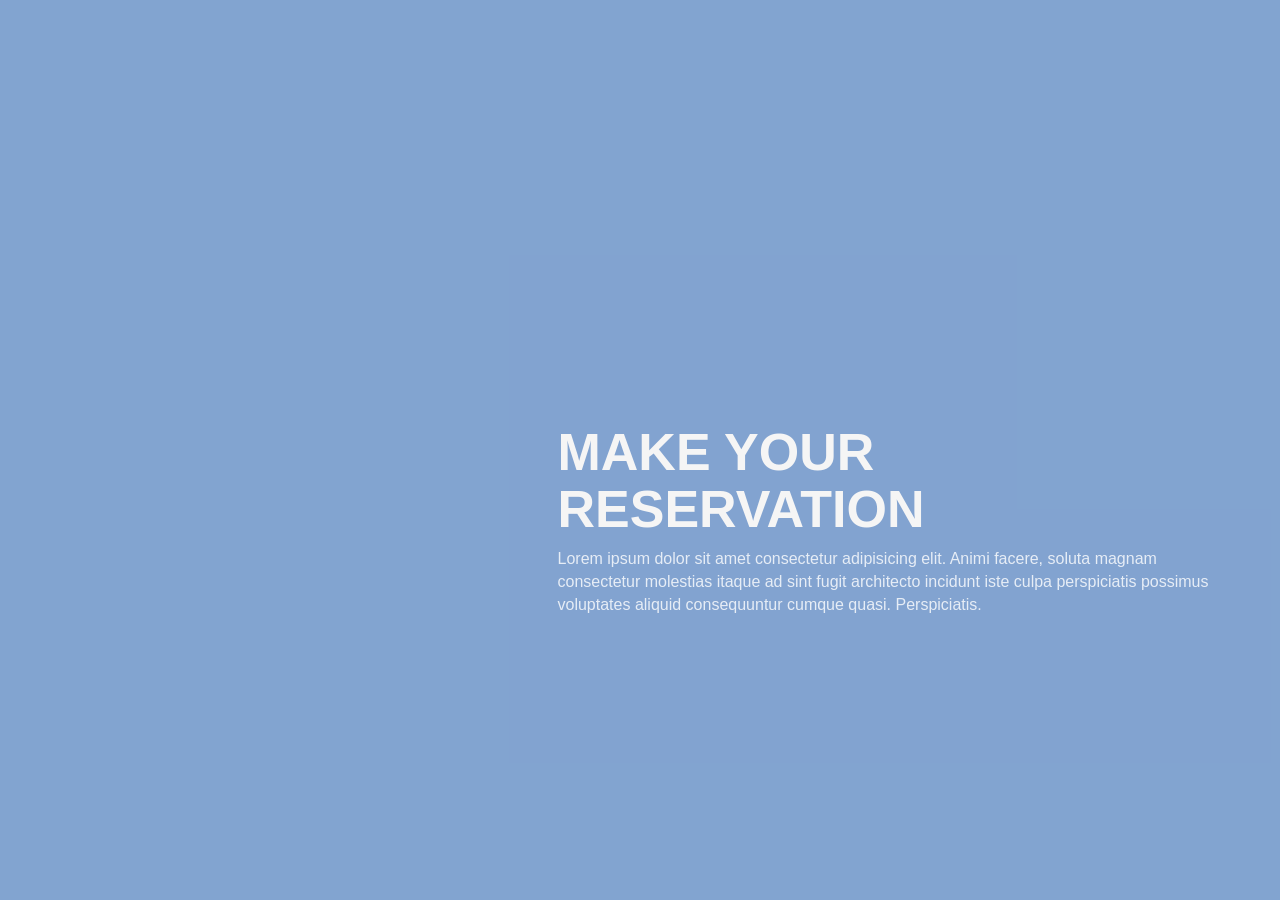
<file: src/main/resources/templates/index.html>
<!DOCTYPE html>
<html lang="en" xmlns:th="http://www.thymeleaf.org"
      xmlns:layout="http://www.ultraq.net.nz/thymeleaf/layout"
      layout:decorate="~{layout/master-page}">

        <link type="text/css" rel="stylesheet" href="css/bootstrap.min.css" />

        <!-- Custom stlylesheet -->
        <link type="text/css" rel="stylesheet" href="css/style.css" />

<body style="background-image: url('https://media.nomadicmatt.com/2021/flighthub3.jpg');">
<th:block layout:fragment="content">
    <div id="booking" class="section">
        <div class="section-center">
            <div class="container">
                <div class="row" style="margin-top: 10vh">
                    <div class="col-md-7 col-md-push-5">
                        <div class="booking-cta">
                            <h1 style="color:whitesmoke; font-weight: bold">Make your reservation</h1>
                            <p>Lorem ipsum dolor sit amet consectetur adipisicing elit. Animi facere, soluta magnam consectetur molestias itaque
                                ad sint fugit architecto incidunt iste culpa perspiciatis possimus voluptates aliquid consequuntur cumque quasi.
                                Perspiciatis.
                            </p>
                        </div>
                    </div>

                </div>
            </div>
        </div>
    </div>
</th:block>
</body>
</html>
</file>
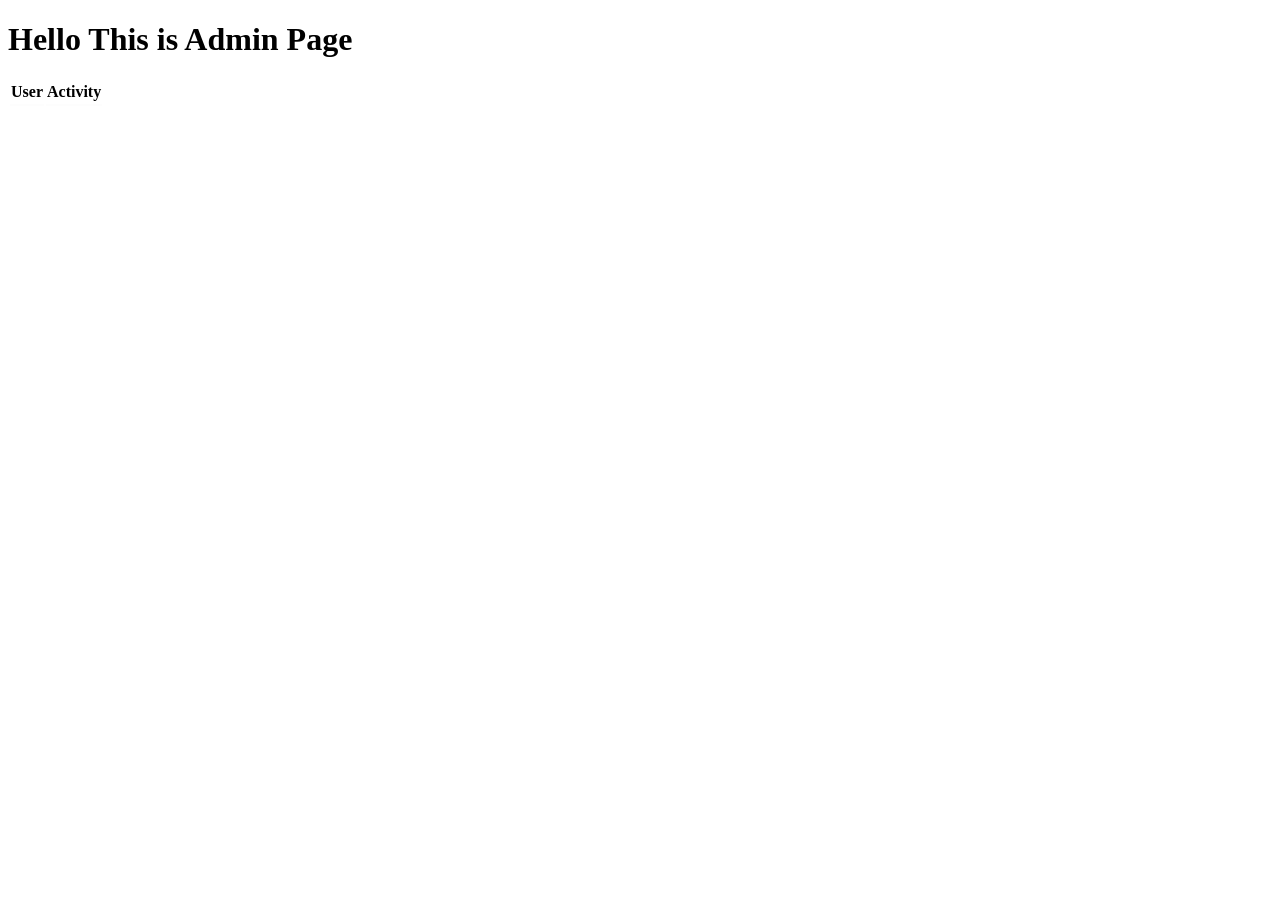
<file: src/main/resources/templates/admin.html>
<!DOCTYPE html>
<html lang="en">
<head>
    <meta charset="UTF-8">
    <title>Title</title>
</head>
<body>

</body>
</html>
<!DOCTYPE html>
<html lang="en">
<html lang="en" xmlns:th="http://www.thymeleaf.org"
      xmlns:layout="http://www.ultraq.net.nz/thymeleaf/layout"
      layout:decorate="~{layout/master-page}">
<meta charset="UTF-8">
<title>Customers</title>
</head>
<body>
<th:block layout:fragment="content">
    <h1>Hello This is Admin Page</h1>
    <table class="table table-hover">
        <thead>
        <tr class="table-active">
            <th scope="col">User</th>
            <th scope="col">Activity</th>


            <th scope="col"></th>
        </tr>
        </thead>
        <tbody>
        <div th:each="activity, iterStat:${activities}">
            <tr style="background-color: #fdfdfd">
<!--                <th scope="row" th:text="${activity.user.getEmail()}">Dark</th>-->
                <td th:text="${activity.activity}"></td>

                <td th:text="${activity.getUser().email}"></td>



            </tr>
        </div>
        </tbody>
    </table>
</th:block>
</body>
</html>
</file>
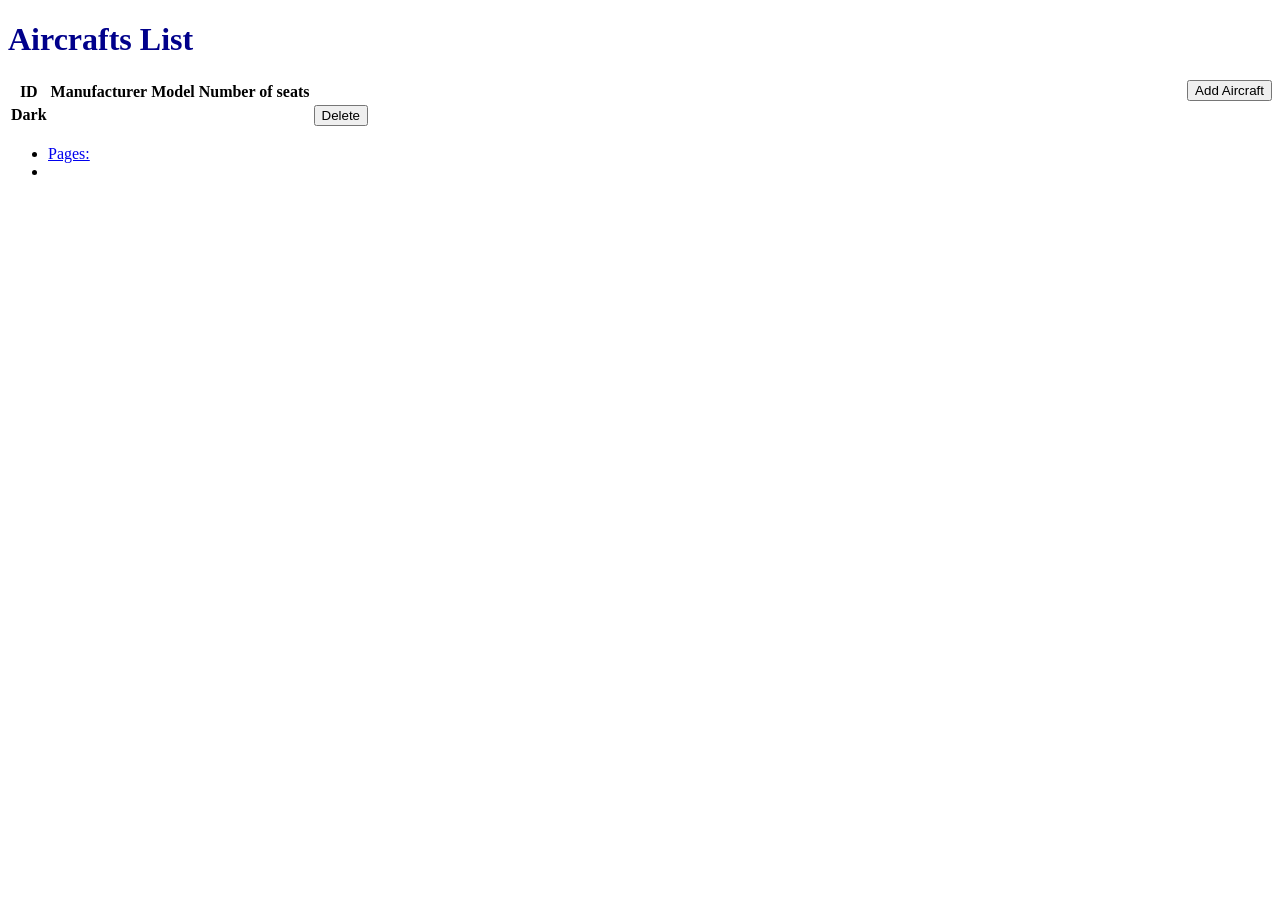
<file: src/main/resources/templates/aircrafts.html>
<!DOCTYPE html>
<html lang="en">
<html lang="en" xmlns:th="http://www.thymeleaf.org"
      xmlns:layout="http://www.ultraq.net.nz/thymeleaf/layout"
      layout:decorate="~{layout/master-page}">
<meta charset="UTF-8">
<title>Customers</title>
</head>
<body>
<th:block layout:fragment="content">
    <div class="row"  style="margin-bottom: 10px">
        <div class="col-md-6">
            <h1 style="color: darkblue">Aircrafts List </h1>
        </div>
        <div class="col-md-6">
            <a href="/aircraft/new"><button type="button" class="btn btn-outline-primary" style="float: right">Add Aircraft</button></a>
        </div>
    </div>
    <table class="table table-hover">
        <thead>
        <tr class="table-active">
            <th scope="col">ID</th>
            <th scope="col">Manufacturer</th>
            <th scope="col">Model</th>
            <th scope="col">Number of seats</th>
            <th scope="col"></th>
        </tr>
        </thead>
        <tbody>
        <div th:each="aircraft, iterStat:${aircrafts}">
            <tr cstyle="background-color: #fdfdfd">
                <th scope="row" th:text="${aircraft.aircraftId}">Dark</th>
                <td th:text="${aircraft.manufacturer}"></td>
                <td th:text="${aircraft.model}"></td>
                <td th:text="${aircraft.numberOfSeats}"></td>
                <td ><a th:href="@{/aircraft/delete(aircraftId=${aircraft.aircraftId})}" ><button type="button" class="btn btn-outline-danger btn-sm"  onclick="alert('Are you sure you want to delete?')">Delete</button></a></td>
            </tr>
        </div>
        </tbody>
    </table>
    <div>
        <ul class="pagination">
            <li class="page-item disabled">
                <a class="page-link" href="#">Pages:</a>
            </li>
            <th:block th:each="i:${#numbers.sequence(1,aircrafts.totalPages)}">
                <li th:class="${currentPage}==(${i-1}) ? 'page-item active' : 'page-item'">
                    <a class="page-link" th:href="@{/aircrafts(pageNo=(${i-1}))}" th:text="${i}"></a>
                </li>
            </th:block>
        </ul>


    </div>
</th:block>
</body>
</html>
</file>
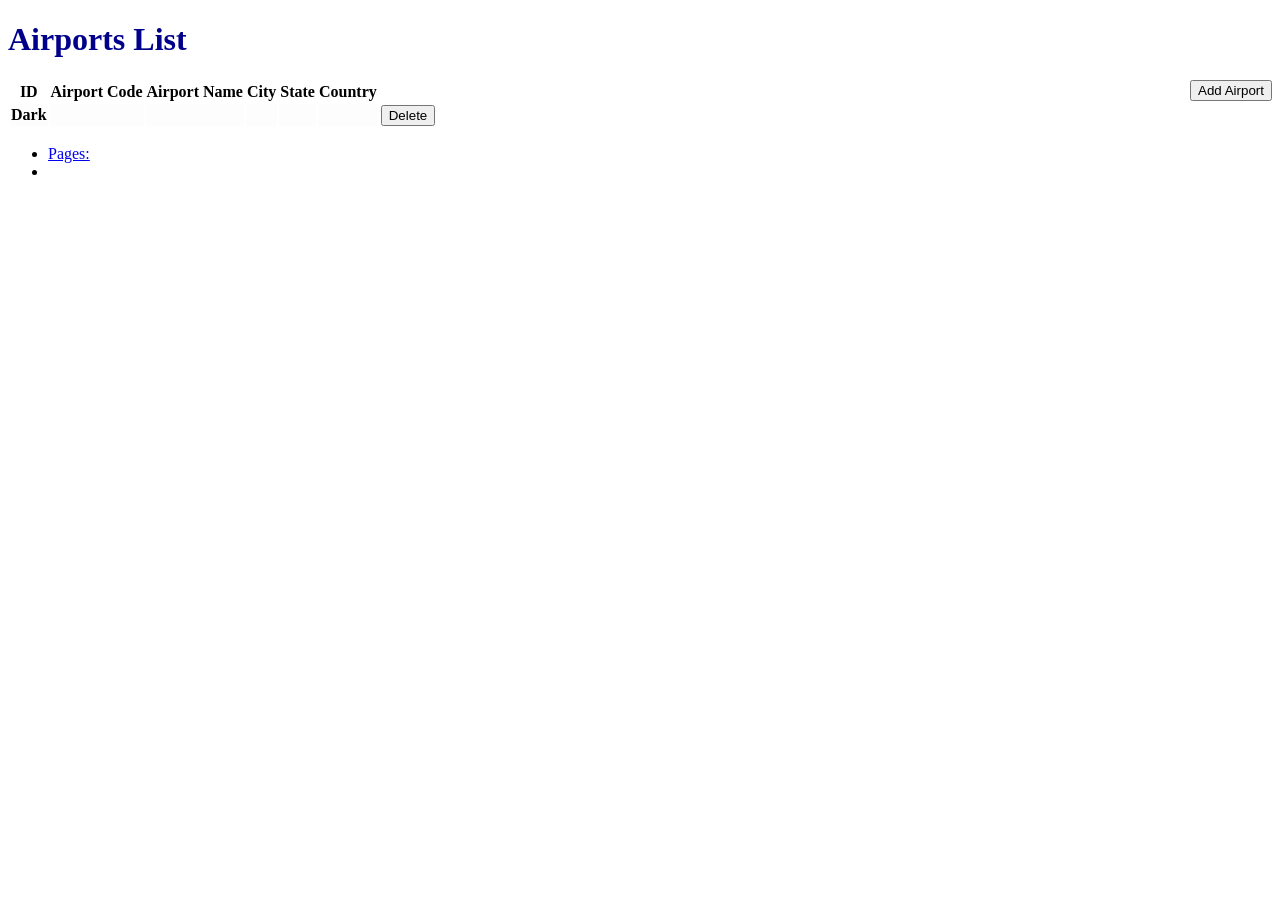
<file: src/main/resources/templates/airports.html>
<!DOCTYPE html>
<html lang="en">
<html lang="en" xmlns:th="http://www.thymeleaf.org"
      xmlns:layout="http://www.ultraq.net.nz/thymeleaf/layout"
      layout:decorate="~{layout/master-page}">
<meta charset="UTF-8">
<title>Customers</title>
</head>
<body>
<th:block layout:fragment="content">
    <div class="row"  style="margin-bottom: 10px">
        <div class="col-md-6">
            <h1 style="color: darkblue">Airports List </h1>
        </div>
        <div class="col-md-6">
            <a href="/airport/new"><button type="button" class="btn btn-outline-primary" style="float: right">Add Airport</button></a>
        </div>
    </div>
    <table class="table table-hover">
        <thead>
        <tr class="table-active">
            <th scope="col">ID</th>
            <th scope="col">Airport Code</th>
            <th scope="col">Airport Name</th>
            <th scope="col">City</th>
            <th scope="col">State</th>
            <th scope="col">Country</th>
            <th scope="col"></th>
        </tr>
        </thead>
        <tbody>
        <div th:each="airport, iterStat:${airports}">
            <tr style="background-color: #fdfdfd">
                <th scope="row" th:text="${airport.airportId}">Dark</th>
                <td th:text="${airport.airportCode}"></td>
                <td th:text="${airport.airportName}"></td>
                <td th:text="${airport.city}"></td>
                <td th:text="${airport.state}"></td>
                <td th:text="${airport.country}"></td>
                <td ><a th:href="@{/airport/delete(airportId=${airport.airportId})}"><button type="button" class="btn btn-outline-danger btn-sm" onclick="alert('are you sure you want to delete?')">Delete</button></a></td>
            </tr>
        </div>
        </tbody>
    </table>
    <div>
        <ul class="pagination">
            <li class="page-item disabled">
                <a class="page-link" href="#">Pages:</a>
            </li>
            <th:block th:each="i:${#numbers.sequence(1,airports.totalPages)}">
                <li th:class="${currentPage}==(${i-1}) ? 'page-item active' : 'page-item'">
                    <a class="page-link" th:href="@{/airports(pageNo=(${i-1}))}" th:text="${i}"></a>
                </li>
            </th:block>
        </ul>


    </div>
</th:block>
</body>
</html>
</file>
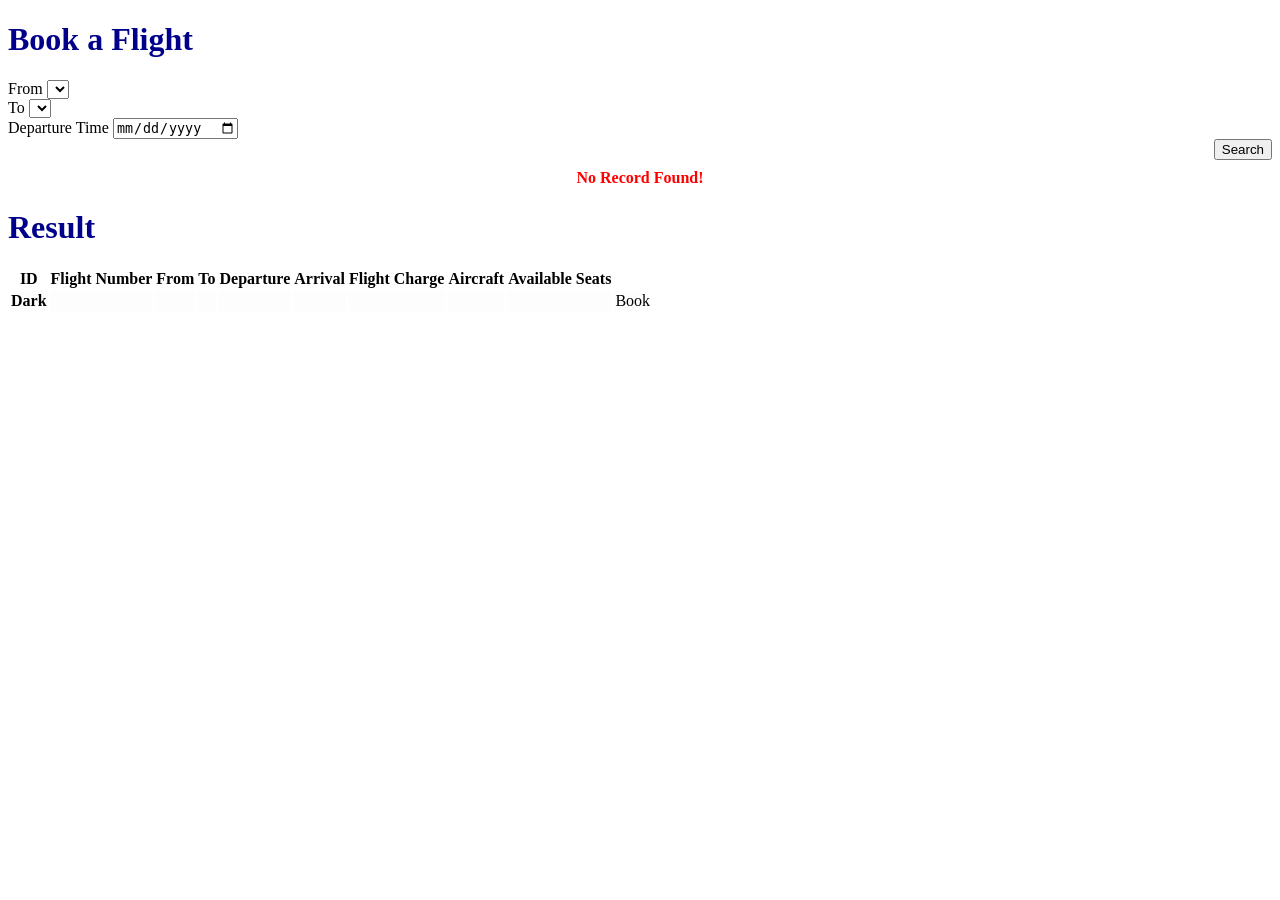
<file: src/main/resources/templates/bookFlight.html>
<!DOCTYPE html>
<html xmlns:th="http://www.thymeleaf.org"
      xmlns:layout="http://www.ultraq.net.nz/thymeleaf/layout"
      layout:decorate="~{layout/master-page}">

<body>
<th:block layout:fragment="content">
    <div class="row">
        <div class="row">
            <div class="col-md-12" style="margin-bottom: 10px">
                <h1 style="color: darkblue">Book a Flight</h1>
            </div>

        </div>
    </div>

    <form action="/flight/book" method="post">
        <div class="row">


            <div class="from-group col-md-4">
                <label class="col-form-label" for="departureAirport">From</label>
                <select class="form-control" id="departureAirport" name="departureAirport">
                    <option th:each="airport, i:${airports}" th:text="${airport.airportName}"
                            th:value="${airport.airportId}">
                    </option>
                </select>
            </div>

            <div class="from-group col-md-4">
                <label class="col-form-label" for="destinationAirport">To</label>
                <span th:if="${AirportError!=null}" th:text="${AirportError}"
                      class="badge badge-danger"></span>
                <select class="form-control" id="destinationAirport" name="destinationAirport">
                    <option th:each="airport, i:${airports}" th:text="${airport.airportName}"
                            th:value="${airport.airportId}">
                    </option>
                </select>
            </div>

            <div class="form-group col-md-4">
                <label class="col-form-label" for="departureTime">Departure Time</label>
                <input type="date" class="form-control" placeholder="" id="departureTime"
                       name="departureTime" required>
            </div>


            <div class="form-group col-12">
                <button type="submit" class="btn btn-success" style="float: right">Search</button>
            </div>

        </div>
    </form>
    <div class="row">
        <th:block th:if="${notFound !=null}">
            <div class="col-12">
                <p style="text-align: center; margin-top: 30px; color: red; font-weight: bold">No Record Found!</p>
            </div>
        </th:block>
        <th:block th:if="${flights}">
            <div class="row" style="margin-bottom: 10px">
                <div class="col-md-6">
                    <h1 style="color: darkblue">Result </h1>
                </div>

            </div>
            <table class="table table-sm">
                <thead>
                <tr class="table-active">
                    <th scope="col">ID</th>
                    <th scope="col">Flight Number</th>
                    <th scope="col">From</th>
                    <th scope="col">To</th>
                    <th scope="col">Departure</th>
                    <th scope="col">Arrival</th>
                    <th scope="col">Flight Charge</th>
                    <th scope="col">Aircraft</th>
                    <th scope="col">Available Seats</th>
                    <th scope="col"></th>
                </tr>
                </thead>
                <tbody>
                <div th:each="flight, iterStat:${flights}">
                    <tr style="background-color: #fdfdfd">
                        <th scope="row" th:text="${flight.flightId}">Dark</th>
                        <td th:text="${flight.flightNumber}"></td>
                        <td th:text="${flight.departureAirport.airportName}"></td>
                        <td th:text="${flight.destinationAirport.airportName}"></td>
                        <td th:text="${flight.departureDate+' '+flight.departureTime}"></td>
                        <td th:text="${flight.arrivalDate+' '+flight.arrivalTime}"></td>
                        <td th:text="${flight.flightCharge}"></td>
                        <td th:text="${flight.aircraft.model}"></td>
                        <td th:text="${flight.aircraft.numberOfSeats - flight.passengers.size() +'/'+ flight.aircraft.numberOfSeats}"></td>
                        <td><a type="button" class="btn btn-primary btn-sm"
                               th:if="${flight.passengers.size()<flight.aircraft.numberOfSeats}"
                               th:href="@{/flight/book/new(flightId=${flight.flightId})}">Book</a></td>
                    </tr>
                </div>
                </tbody>
            </table>

        </th:block>

    </div>


</th:block>
</body>
</html>
</file>
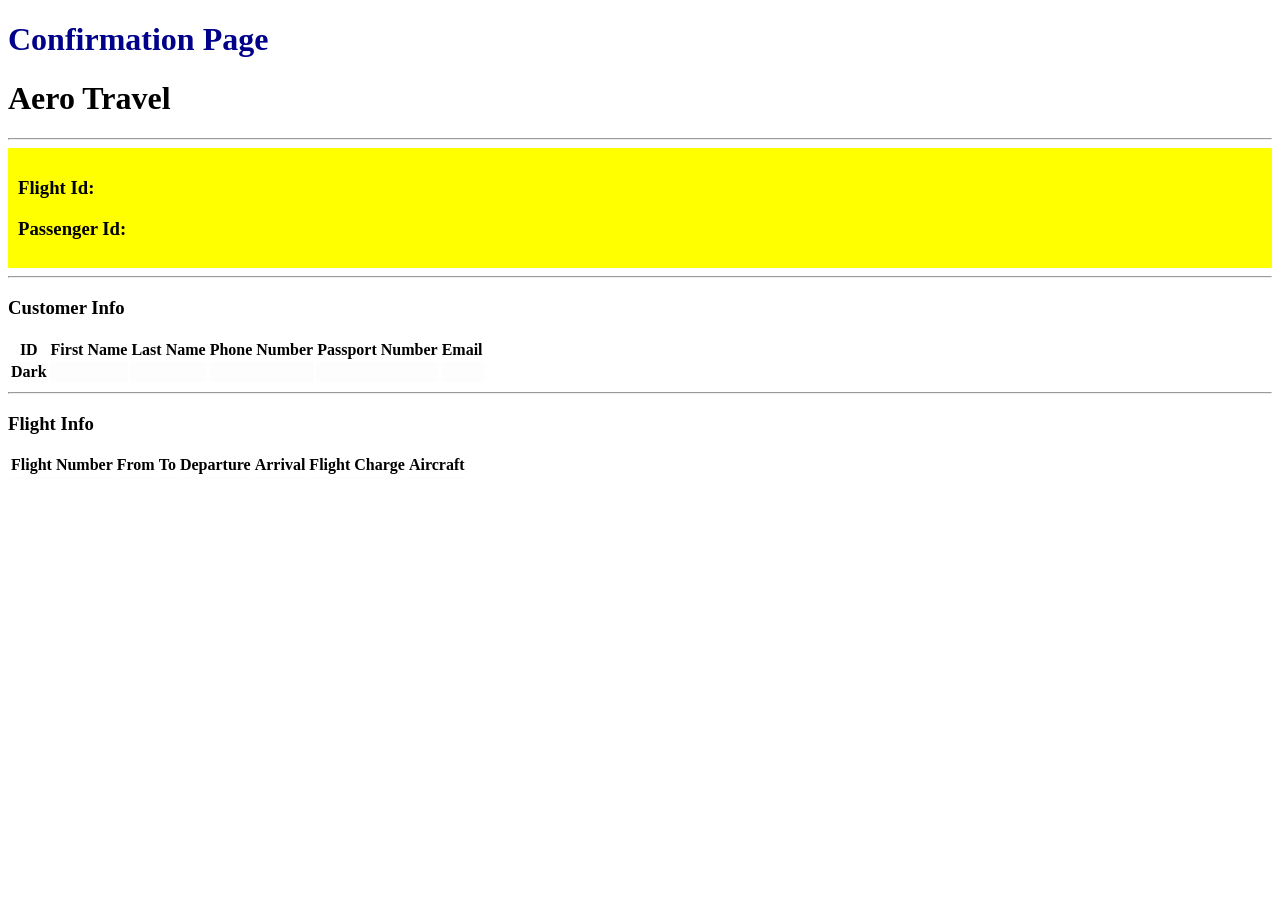
<file: src/main/resources/templates/confirmationPage.html>
<!DOCTYPE html>
<html lang="en">
<html lang="en" xmlns:th="http://www.thymeleaf.org"
      xmlns:layout="http://www.ultraq.net.nz/thymeleaf/layout"
      layout:decorate="~{layout/master-page}">
<meta charset="UTF-8">
<title>Customers</title>
</head>
<body>
<th:block layout:fragment="content">
    <div class="row" style="margin-bottom: 10px">
        <div class="col-md-6">
            <h1 style="color: darkblue">Confirmation Page</h1>
        </div>
    </div>
    <h1>Aero Travel</h1>
    <hr>
    <div style="background-color: yellow; padding: 10px">
        <h3>Flight Id: <span th:text="${passenger.flight.flightId}"></span></h3>
        <h3>Passenger Id: <span th:text="${passenger.passengerId}"></span></h3>
    </div>
    <hr>
    <h3>Customer Info</h3>
    <table class="table table-hover">
        <thead>
        <tr class="table-active">
            <th scope="col">ID</th>
            <th scope="col">First Name</th>
            <th scope="col">Last Name</th>
            <th scope="col">Phone Number</th>
            <th scope="col">Passport Number</th>
            <th scope="col">Email</th>
        </tr>
        </thead>
        <tbody>
        <div th:each="airport, iterStat:${passenger}">
            <tr style="background-color: #fdfdfd">
                <th scope="row" th:text="${passenger.passengerId}">Dark</th>
                <td th:text="${passenger.firstName}"></td>
                <td th:text="${passenger.lastName}"></td>
                <td th:text="${passenger.phoneNumber}"></td>
                <td th:text="${passenger.passportNumber}"></td>
                <td th:text="${passenger.email}"></td>
        </div>
        </tbody>
    </table>
    <hr>
    <h3>Flight Info</h3>
    <table class="table table-sm">
        <thead>
        <tr class="table-active">
            <th scope="col">Flight Number</th>
            <th scope="col">From</th>
            <th scope="col">To</th>
            <th scope="col">Departure</th>
            <th scope="col">Arrival</th>
            <th scope="col">Flight Charge</th>
            <th scope="col">Aircraft</th>
        </tr>
        </thead>
        <tbody>

        <tr style="background-color: #fdfdfd">

            <td th:text="${passenger.flight.flightNumber}"></td>
            <td th:text="${passenger.flight.departureAirport.airportName}"></td>
            <td th:text="${passenger.flight.destinationAirport.airportName}"></td>
            <td th:text="${passenger.flight.departureDate+' '+passenger.flight.departureTime}"></td>
            <td th:text="${passenger.flight.arrivalDate+' '+passenger.flight.arrivalTime}"></td>
            <td th:text="${passenger.flight.flightCharge}"></td>
            <td th:text="${passenger.flight.aircraft.model}"></td>
        </tr>

        </tbody>
    </table>

</th:block>
</body>
</html>
</file>
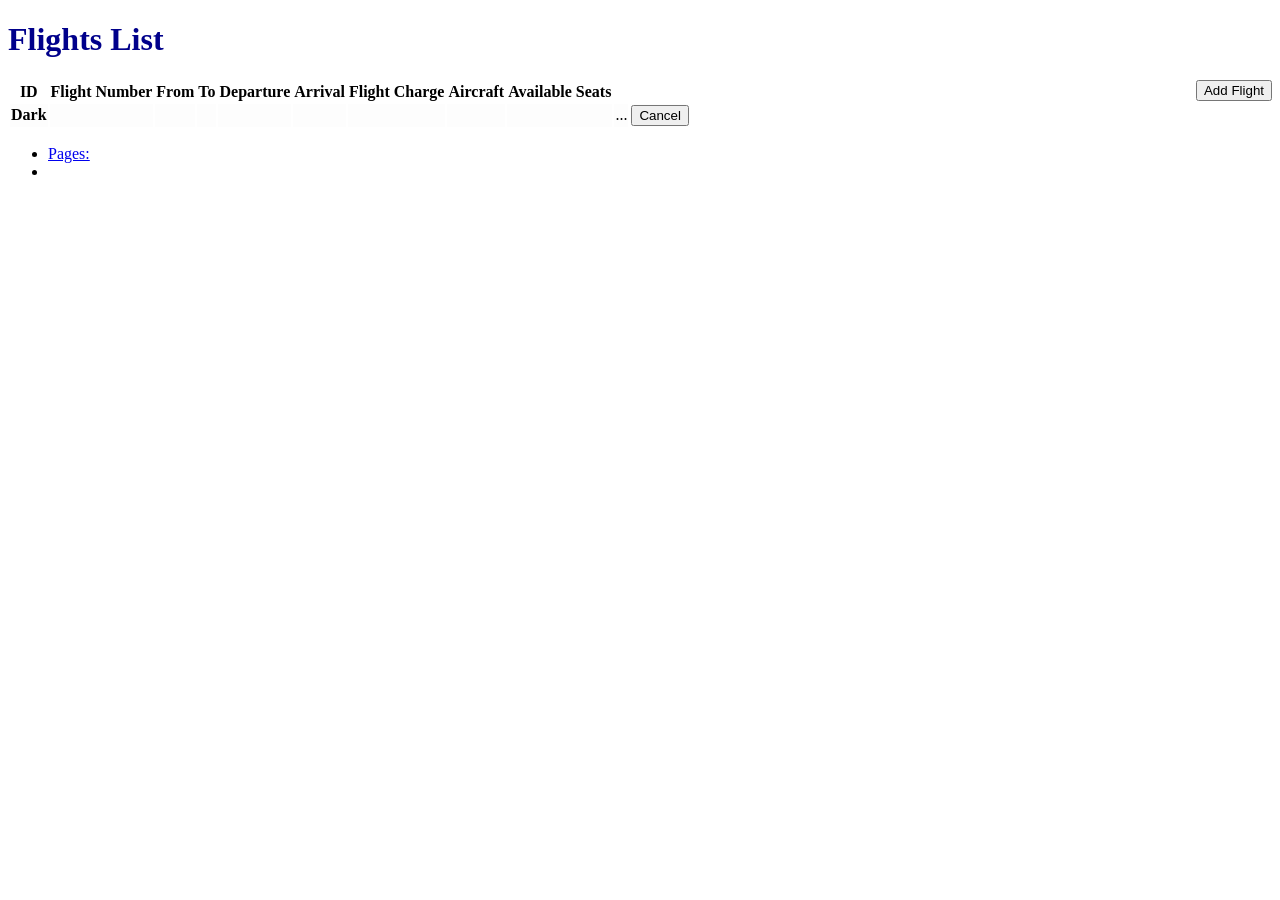
<file: src/main/resources/templates/flights.html>
<!DOCTYPE html>
<html lang="en">
<html lang="en" xmlns:th="http://www.thymeleaf.org"
      xmlns:layout="http://www.ultraq.net.nz/thymeleaf/layout"
      layout:decorate="~{layout/master-page}">
<meta charset="UTF-8">
<title>Customers</title>
</head>
<body>
<th:block layout:fragment="content">
    <div class="row"  style="margin-bottom: 10px">
        <div class="col-md-6">
            <h1 style="color: darkblue">Flights List </h1>
        </div>
        <div class="col-md-6">
            <a href="/flight/new"><button type="button" class="btn btn-outline-primary" style="float: right">Add Flight</button></a>
        </div>
    </div>
    <table class="table table-sm">
        <thead>
        <tr class="table-active">
            <th scope="col">ID</th>
            <th scope="col">Flight Number</th>
            <th scope="col">From</th>
            <th scope="col">To</th>
            <th scope="col">Departure</th>
            <th scope="col">Arrival</th>
            <th scope="col">Flight Charge</th>
            <th scope="col">Aircraft</th>
            <th scope="col">Available Seats</th>
            <th scope="col"></th>
            <th scope="col"></th>
        </tr>
        </thead>
        <tbody>
        <div th:each="flight, iterStat:${flights}">
            <tr style="background-color: #fdfdfd">
                <th scope="row" th:text="${flight.flightId}">Dark</th>
                <td th:text="${flight.flightNumber}"></td>
                <td th:text="${flight.departureAirport.airportName}"></td>
                <td th:text="${flight.destinationAirport.airportName}"></td>
                <td th:text="${flight.departureDate+' '+flight.departureTime}"></td>
                <td th:text="${flight.arrivalDate+' '+flight.arrivalTime}"></td>
                <td th:text="${flight.flightCharge}"></td>
                <td th:text="${flight.aircraft.model}"></td>
                <td th:text="${flight.aircraft.numberOfSeats - flight.passengers.size() +'/'+ flight.aircraft.numberOfSeats}"></td>
                <td ><a th:href="@{/passengers(flightId=${flight.flightId})}">...</a></td>
                <td ><a th:href="@{/flight/delete(flightId=${flight.flightId})}"><button type="button" class="btn btn-outline-danger btn-sm"  onclick="alert('Are you sure to cancel this flight?')">Cancel</button></a></td>
            </tr>
        </div>
        </tbody>
    </table>
    <div>
        <ul class="pagination">
            <li class="page-item disabled">
                <a class="page-link" href="#">Pages:</a>
            </li>
            <th:block th:each="i:${#numbers.sequence(1,flights.totalPages)}">
                <li th:class="${currentPage}==(${i-1}) ? 'page-item active' : 'page-item'">
                    <a class="page-link" th:href="@{/flights(pageNo=(${i-1}))}" th:text="${i}"></a>
                </li>
            </th:block>
        </ul>


    </div>
</th:block>
</body>
</html>
</file>
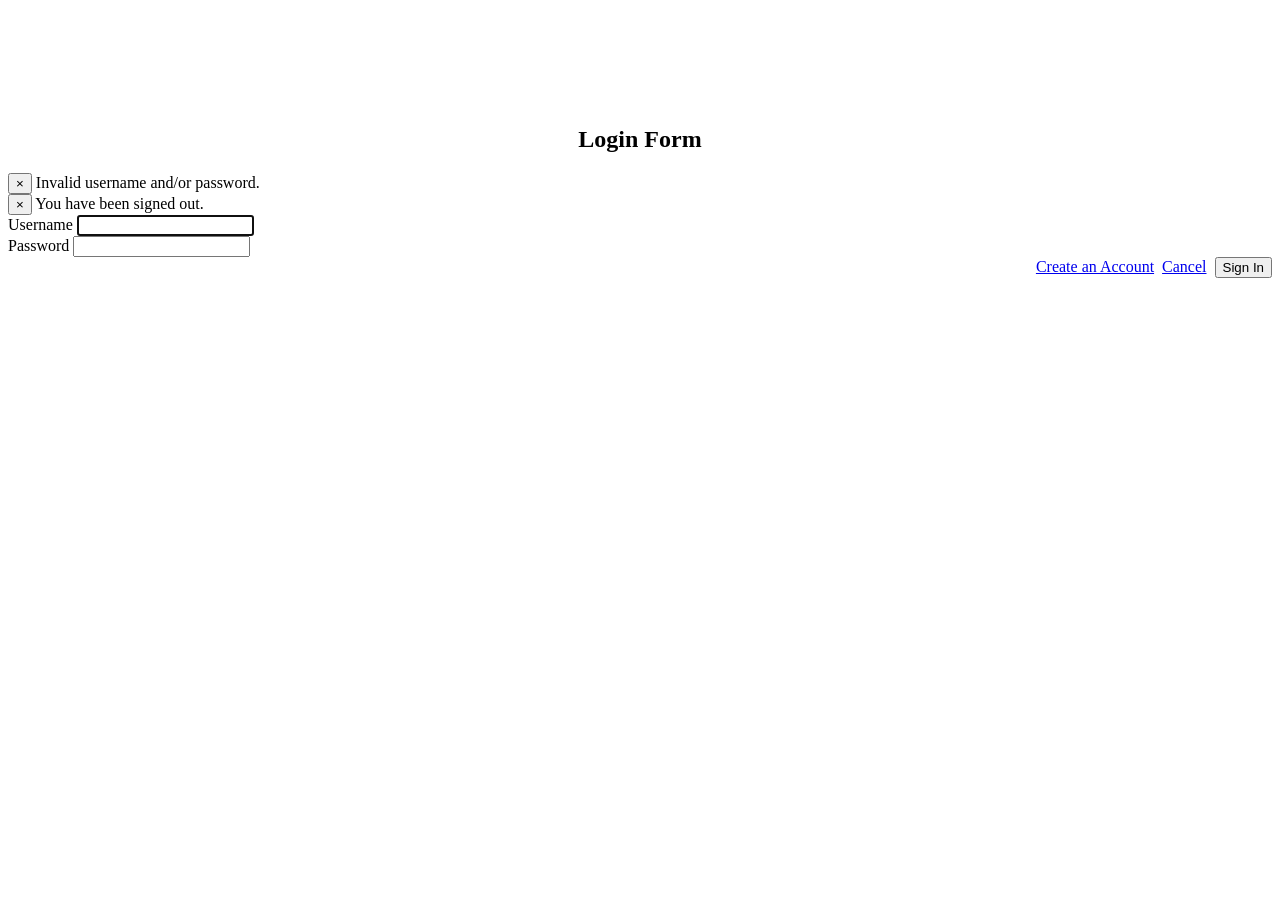
<file: src/main/resources/templates/login.html>
<!DOCTYPE html>
<html lang="en" xmlns:th="http://www.thymeleaf.org"
      xmlns:layout="http://www.ultraq.net.nz/thymeleaf/layout"
      layout:decorate="~{layout/master-page}">

<body>
<th:block layout:fragment="content">
    <div class="row justify-content-md-center">
        <div class="col-md-4 jumbotron" style="margin-top: 10%;">
            <h2 style="text-align: center">Login Form</h2>

            <form name="formLogin" th:action="@{/login}" method="post">
                <div th:if="${param.error}" class="alert alert-dismissible alert-danger">
                    <button type="button" class="close" data-dismiss="alert">&times;</button>
                    Invalid username and/or password.
                </div>
                <div th:if="${param.logout}" class="alert alert-dismissible alert-primary">
                    <button type="button" class="close" data-dismiss="alert">&times;</button>
                    You have been signed out.
                </div>
                <div class="form-group">
                    <label for="txtUsername">Username</label>
                    <!-- <span th:if="${#fields.hasErrors('username')}" th:errors="*{username}"
                          class="alert alert-danger"></span> -->
                    <input id="txtUsername" name="username" type="text" class="form-control" autofocus="autofocus"/>
                </div>
                <div class="form-group">
                    <label for="txtPassword">Password</label>
                    <!-- <span th:if="${#fields.hasErrors('password')}" th:errors="*{password}"
                          class="alert alert-danger"></span> -->
                    <input id="txtPassword" name="password" type="password" class="form-control"/>
                </div>
                <div style="float:right;">
                    <a href="/signup" class="btn btn-outline-warning">Create an Account</a>&nbsp;
                    <a href="/" class="btn btn-outline-warning">Cancel</a>&nbsp;
                    <button id="btnSubmit" type="submit" class="btn btn-outline-success">Sign In</button>
                </div>
            </form>
        </div>
    </div>
</th:block>
</body>
</html>
</file>
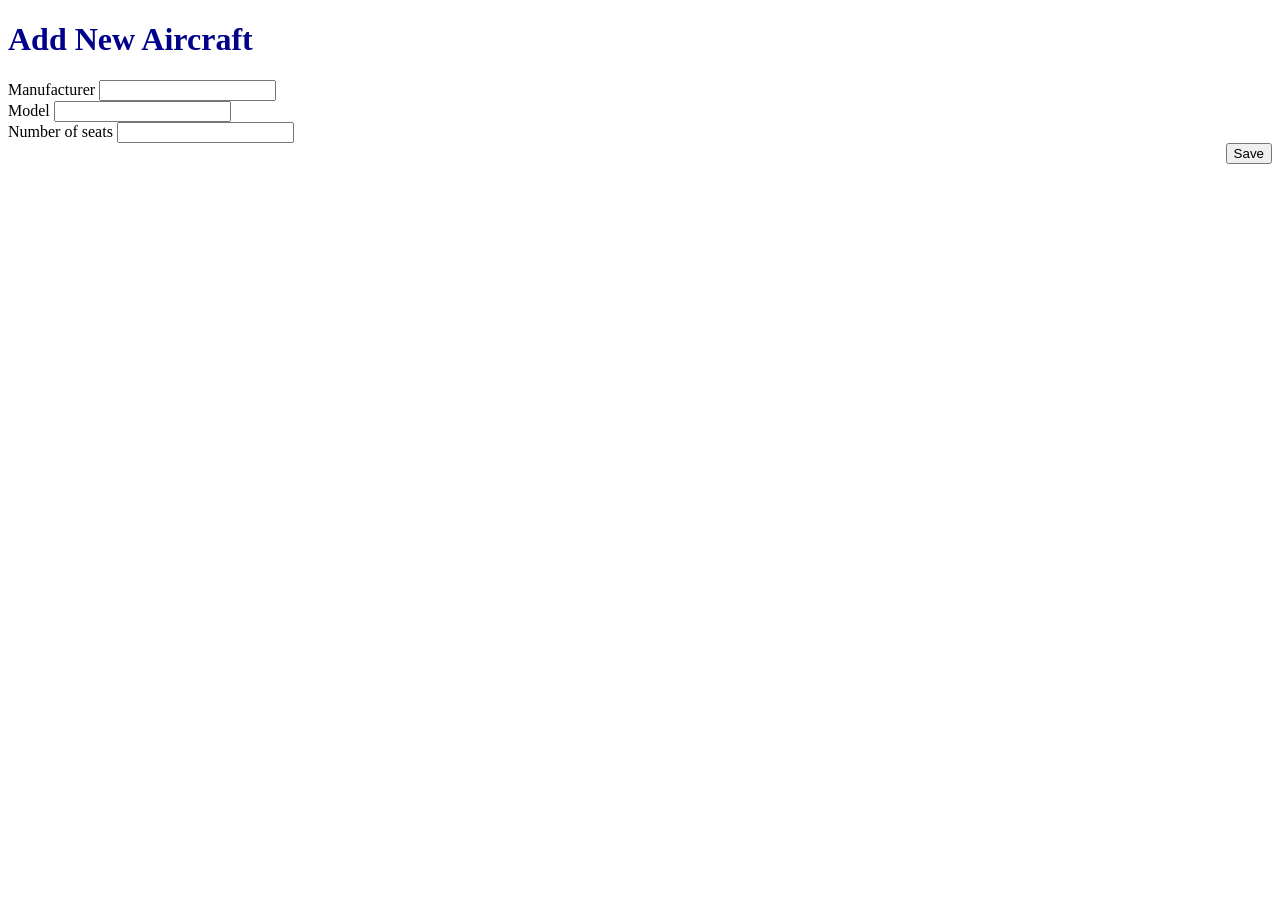
<file: src/main/resources/templates/newAircraft.html>
<!DOCTYPE html>
<html xmlns:th="http://www.thymeleaf.org"
      xmlns:layout="http://www.ultraq.net.nz/thymeleaf/layout"
      layout:decorate="~{layout/master-page}">

<body>
<th:block layout:fragment="content">
    <div class="row">
        <div class="row">
            <div class="col-md-12" style="margin-bottom: 10px">
                <h1 style="color: darkblue">Add New Aircraft </h1>
            </div>

        </div>
    </div>

    <form action="/aircraft/new" method="post" th:object="${aircraft}">
        <div class="row justify-content-md-center">
            <div class="col-md-6">

                <div class="form-group">
                    <label class="col-form-label" for="manufacturer">Manufacturer</label>
                    <span th:if="${#fields.hasErrors('manufacturer')}" th:errors="*{manufacturer}"
                          class="badge badge-danger"></span>
                    <input type="text" class="form-control" placeholder="" id="manufacturer"
                           name="manufacturer" th:value="${aircraft.manufacturer}" required>
                </div>

                <div class="form-group">
                    <label class="col-form-label" for="model">Model</label>
                    <span th:if="${#fields.hasErrors('model')}" th:errors="*{model}"
                          class="badge badge-danger"></span>
                    <input type="text" class="form-control" placeholder="" id="model"
                           name="model" th:value="${aircraft.model}" required>
                </div>

                <div class="form-group">
                    <label class="col-form-label" for="numberOfSeats">Number of seats</label>
                    <span th:if="${#fields.hasErrors('numberOfSeats')}" th:errors="*{numberOfSeats}"
                          class="badge badge-danger"></span>
                    <input type="text" class="form-control" placeholder="" id="numberOfSeats"
                           name="numberOfSeats" th:value="${aircraft.numberOfSeats}" required>
                </div>


                <div class="form-group">
                    <button type="submit" class="btn btn-success" style="float: right">Save</button>
                </div>


            </div>

        </div>
    </form>

</th:block>
</body>
</html>
</file>
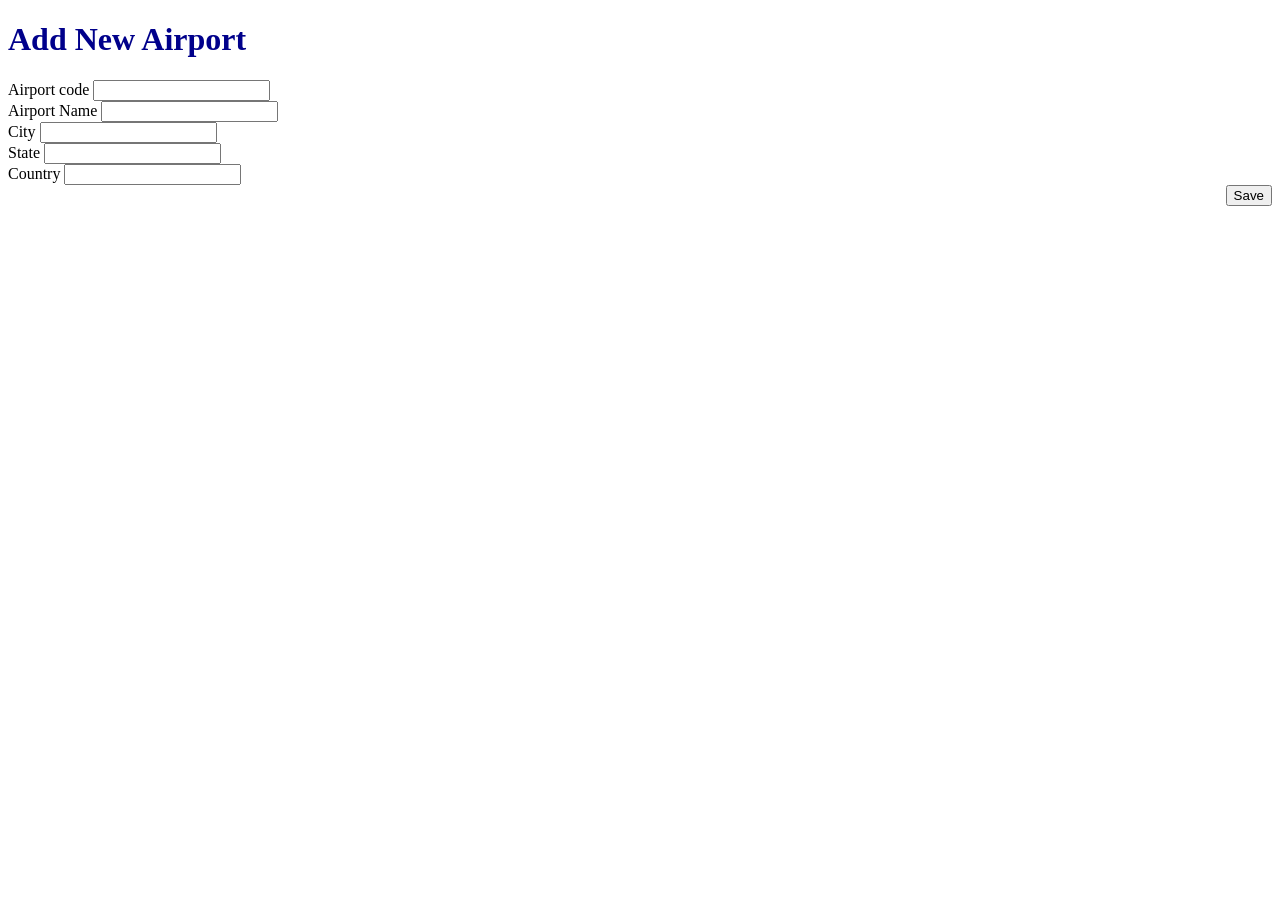
<file: src/main/resources/templates/newAirport.html>
<!DOCTYPE html>
<html xmlns:th="http://www.thymeleaf.org"
      xmlns:layout="http://www.ultraq.net.nz/thymeleaf/layout"
      layout:decorate="~{layout/master-page}">

<body>
<th:block layout:fragment="content">
    <div class="row">
        <div class="row">
            <div class="col-md-12" style="margin-bottom: 10px">
                <h1 style="color: darkblue">Add New Airport </h1>
            </div>

        </div>
    </div>

    <form action="/airport/new" method="post" th:object="${airport}">
        <div class="row">


            <div class="form-group col-md-6">
                <label class="col-form-label" for="airportCode">Airport code</label>
                <span th:if="${#fields.hasErrors('airportCode')}" th:errors="*{airportCode}"
                      class="badge badge-danger"></span>
                <input type="text" class="form-control" placeholder="" id="airportCode"
                       name="airportCode" th:value="${airport.airportCode}" required>
            </div>

            <div class="form-group col-md-6">
                <label class="col-form-label" for="airportName">Airport Name</label>
                <span th:if="${#fields.hasErrors('airportName')}" th:errors="*{airportName}"
                      class="badge badge-danger"></span>
                <input type="text" class="form-control" placeholder="" id="airportName"
                       name="airportName" th:value="${airport.airportName}" required>
            </div>

            <div class="form-group col-md-4">
                <label class="col-form-label" for="city">City</label>
                <span th:if="${#fields.hasErrors('city')}" th:errors="*{city}"
                      class="badge badge-danger"></span>
                <input type="text" class="form-control" placeholder="" id="city"
                       name="city" th:value="${airport.city}" required>
            </div>

            <div class="form-group col-md-4">
                <label class="col-form-label" for="state">State</label>
                <span th:if="${#fields.hasErrors('state')}" th:errors="*{state}"
                      class="badge badge-danger"></span>
                <input type="text" class="form-control" placeholder="" id="state"
                       name="state" th:value="${airport.state}" required>
            </div>

            <div class="form-group col-md-4">
                <label class="col-form-label" for="country">Country</label>
                <span th:if="${#fields.hasErrors('country')}" th:errors="*{country}"
                      class="badge badge-danger"></span>
                <input type="text" class="form-control" placeholder="" id="country"
                       name="country" th:value="${airport.country}" required>
            </div>

            <div class="form-group col-12">
                <button type="submit" class="btn btn-success" style="float: right">Save</button>
            </div>

        </div>
    </form>

</th:block>
</body>
</html>
</file>
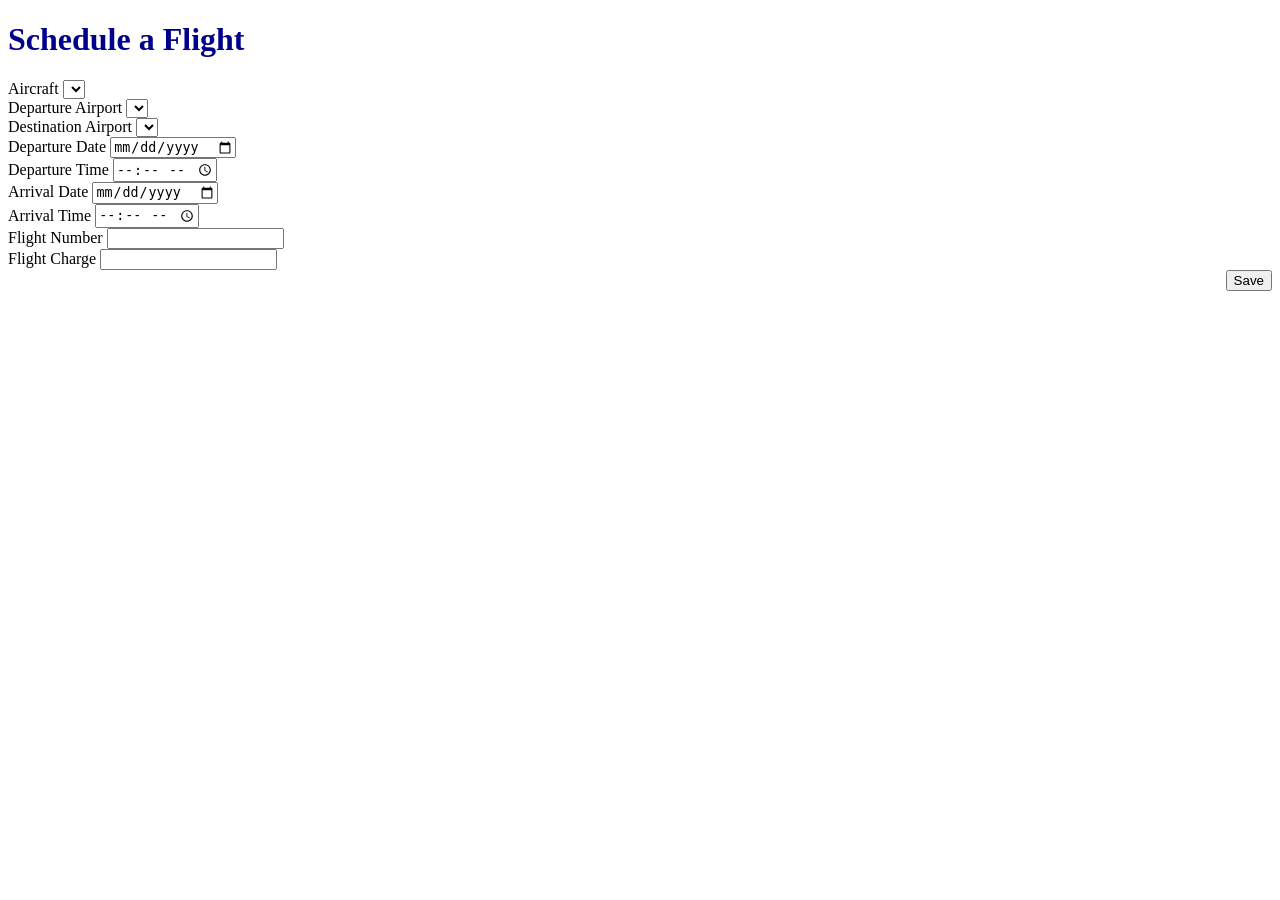
<file: src/main/resources/templates/newFlight.html>
<!DOCTYPE html>
<html xmlns:th="http://www.thymeleaf.org"
      xmlns:layout="http://www.ultraq.net.nz/thymeleaf/layout"
      layout:decorate="~{layout/master-page}">

<body>
<th:block layout:fragment="content">
    <div class="row">
        <div class="row">
            <div class="col-md-12" style="margin-bottom: 10px">
                <h1 style="color: darkblue">Schedule a Flight </h1>
            </div>

        </div>
    </div>

    <form action="/flight/new" method="post" th:object="${flight}">
        <div class="row">


            <div class="from-group col-md-4">
                <label class="col-form-label" for="aircraft">Aircraft</label>
                <span th:if="${#fields.hasErrors('aircraft')}" th:errors="*{aircraft}"
                      class="badge badge-danger"></span>
                <select class="form-control" id="aircraft" name="aircraft">
                    <option th:each="a, i:${aircrafts}" th:text="${a.model}"
                            th:value="${a.aircraftId}">
                    </option>
                </select>
            </div>


            <div class="from-group col-md-4">
                <label class="col-form-label" for="departureAirport">Departure Airport</label>
                <span th:if="${#fields.hasErrors('departureAirport')}" th:errors="*{departureAirport}"
                      class="badge badge-danger"></span>
                <select class="form-control" id="departureAirport" name="departureAirport">
                    <option th:each="airport, i:${airports}" th:text="${airport.airportName}"
                            th:value="${airport.airportId}">
                    </option>
                </select>
            </div>

            <div class="from-group col-md-4">
                <label class="col-form-label" for="destinationAirport">Destination Airport</label>
                <span th:if="${#fields.hasErrors('destinationAirport')}" th:errors="*{destinationAirport}"
                      class="badge badge-danger"></span>
                <span th:if="${sameAirportError!=null}" th:text="${sameAirportError}"
                      class="badge badge-danger"></span>
                <select class="form-control" id="destinationAirport" name="destinationAirport">
                    <option th:each="airport, i:${airports}" th:text="${airport.airportName}"
                            th:value="${airport.airportId}">
                    </option>
                </select>
            </div>

            <div class="form-group col-md-6">
                <label class="col-form-label" for="departureDate">Departure Date</label>
                <span th:if="${#fields.hasErrors('departureDate')}" th:errors="*{departureDate}"
                      class="badge badge-danger"></span>
                <input type="date" class="form-control" id="departureDate"
                       name="departureDate" th:value="${flight.departureDate}" required>
            </div>
            <div class="form-group col-md-6">
                <label class="col-form-label" for="departureTime">Departure Time</label>
                <span th:if="${#fields.hasErrors('departureTime')}" th:errors="*{departureTime}"
                      class="badge badge-danger"></span>
                <input type="time" class="form-control" id="departureTime"
                       name="departureTime">
            </div>

            <div class="form-group col-md-6">
                <label class="col-form-label" for="arrivalDate">Arrival Date</label>
                <span th:if="${#fields.hasErrors('arrivalDate')}" th:errors="*{arrivalDate}"
                      class="badge badge-danger"></span>
                <input type="date" class="form-control" id="arrivalDate"
                       name="arrivalDate" th:value="${flight.arrivalDate}" required>
            </div>
            <div class="form-group col-md-6">
                <label class="col-form-label" for="arrivalTime">Arrival Time</label>
                <span th:if="${#fields.hasErrors('arrivalTime')}" th:errors="*{arrivalTime}"
                      class="badge badge-danger"></span>
                <input type="time" class="form-control" id="arrivalTime"
                       name="arrivalTime">
            </div>

            <div class="form-group col-md-6">
                <label class="col-form-label" for="flightNumber">Flight Number</label>
                <span th:if="${#fields.hasErrors('flightNumber')}" th:errors="*{flightNumber}"
                      class="badge badge-danger"></span>
                <input type="text" class="form-control" placeholder="" id="flightNumber"
                       name="flightNumber" th:value="${flight.flightNumber}" required>
            </div>

            <div class="form-group col-md-6">
                <label class="col-form-label" for="flightCharge">Flight Charge</label>
                <span th:if="${#fields.hasErrors('flightCharge')}" th:errors="*{flightCharge}"
                      class="badge badge-danger"></span>
                <input type="double" class="form-control" placeholder="" id="flightCharge"
                       name="flightCharge" th:value="${flight.flightCharge}" required>
            </div>


            <div class="form-group col-12">
                <button type="submit" class="btn btn-success" style="float: right">Save</button>
            </div>

        </div>
    </form>

</th:block>
</body>
</html>
</file>
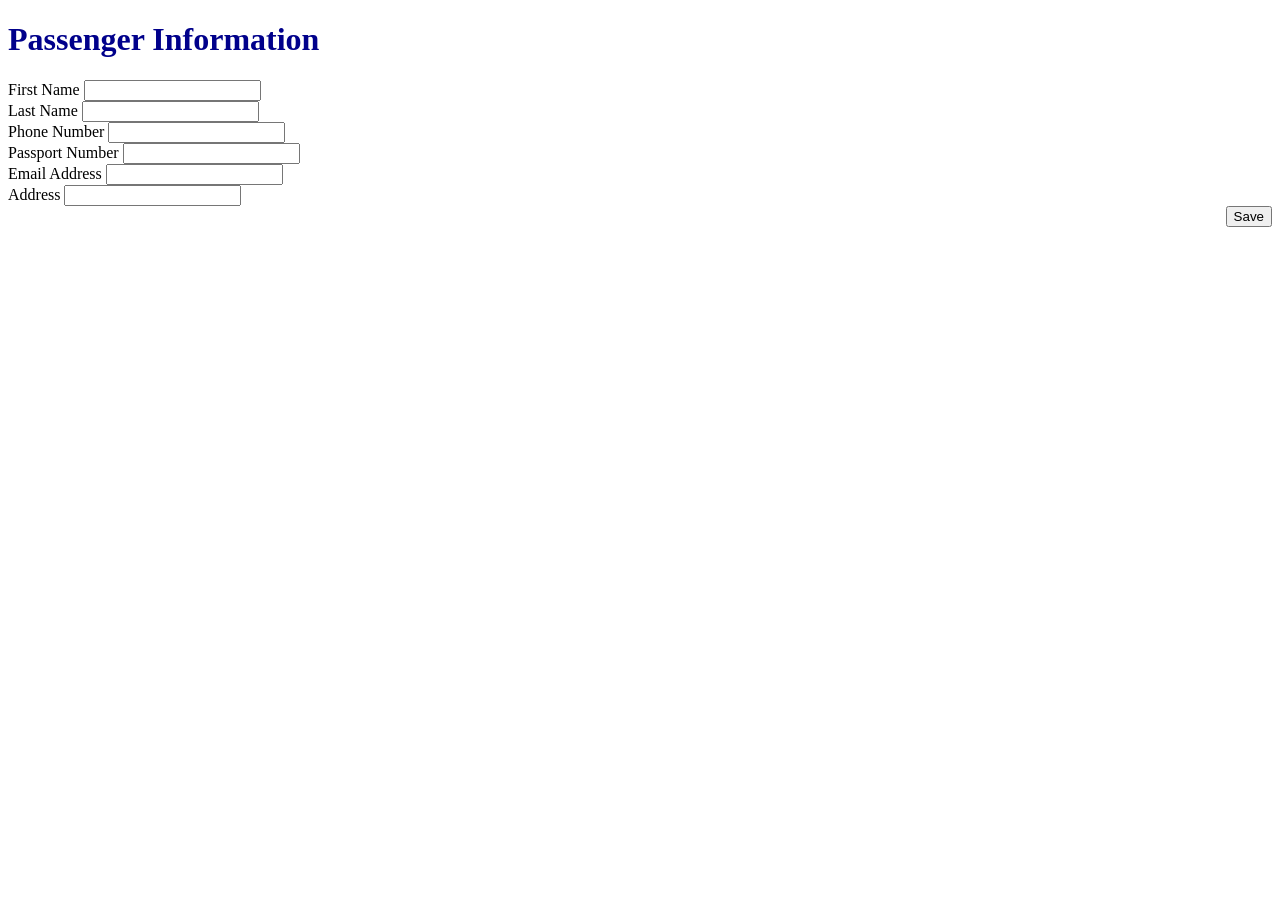
<file: src/main/resources/templates/newPassenger.html>
<!DOCTYPE html>
<html xmlns:th="http://www.thymeleaf.org"
      xmlns:layout="http://www.ultraq.net.nz/thymeleaf/layout"
      layout:decorate="~{layout/master-page}">

<body>
<th:block layout:fragment="content">
    <div class="row">
        <div class="row">
            <div class="col-md-12" style="margin-bottom: 10px">
                <h1 style="color: darkblue">Passenger Information</h1>
            </div>

        </div>
    </div>

    <form action="/flight/book/new" method="post" th:object="${passenger}">
        <div class="row">
            <input type="hidden" th:value="${flightId}" name="flightId">

            <div class="form-group col-md-4">
                <label class="col-form-label" for="firstName">First Name</label>
                <span th:if="${#fields.hasErrors('firstName')}" th:errors="*{firstName}"
                      class="badge badge-danger"></span>
                <input type="text" class="form-control" placeholder="" id="firstName"
                       name="firstName" th:value="${passenger.firstName}" required>
            </div>

            <div class="form-group col-md-4">
                <label class="col-form-label" for="lastName">Last Name</label>
                <span th:if="${#fields.hasErrors('lastName')}" th:errors="*{lastName}"
                      class="badge badge-danger"></span>
                <input type="text" class="form-control" placeholder="" id="lastName"
                       name="lastName" th:value="${passenger.lastName}" required>
            </div>

            <div class="form-group col-md-4">
                <label class="col-form-label" for="phoneNumber">Phone Number</label>
                <span th:if="${#fields.hasErrors('phoneNumber')}" th:errors="*{phoneNumber}"
                      class="badge badge-danger"></span>
                <input type="text" class="form-control" placeholder="" id="phoneNumber"
                       name="phoneNumber" th:value="${passenger.phoneNumber}" required>
            </div>

            <div class="form-group col-md-4">
                <label class="col-form-label" for="passportNumber">Passport Number</label>
                <span th:if="${#fields.hasErrors('passportNumber')}" th:errors="*{passportNumber}"
                      class="badge badge-danger"></span>
                <input type="text" class="form-control" placeholder="" id="passportNumber"
                       name="passportNumber" th:value="${passenger.passportNumber}" required>
            </div>

            <div class="form-group col-md-4">
                <label class="col-form-label" for="email">Email Address</label>
                <span th:if="${#fields.hasErrors('email')}" th:errors="*{email}"
                      class="badge badge-danger"></span>
                <input type="email" class="form-control" placeholder="" id="email"
                       name="email" th:value="${passenger.email}">
            </div>

            <div class="form-group col-md-4">
                <label class="col-form-label" for="address">Address</label>
                <span th:if="${#fields.hasErrors('address')}" th:errors="*{address}"
                      class="badge badge-danger"></span>
                <input type="text" class="form-control" placeholder="" id="address"
                       name="address" th:value="${passenger.address}" required>
            </div>

            <div class="form-group col-12">
                <button type="submit" class="btn btn-success" style="float: right">Save</button>
            </div>

        </div>
    </form>

</th:block>
</body>
</html>
</file>
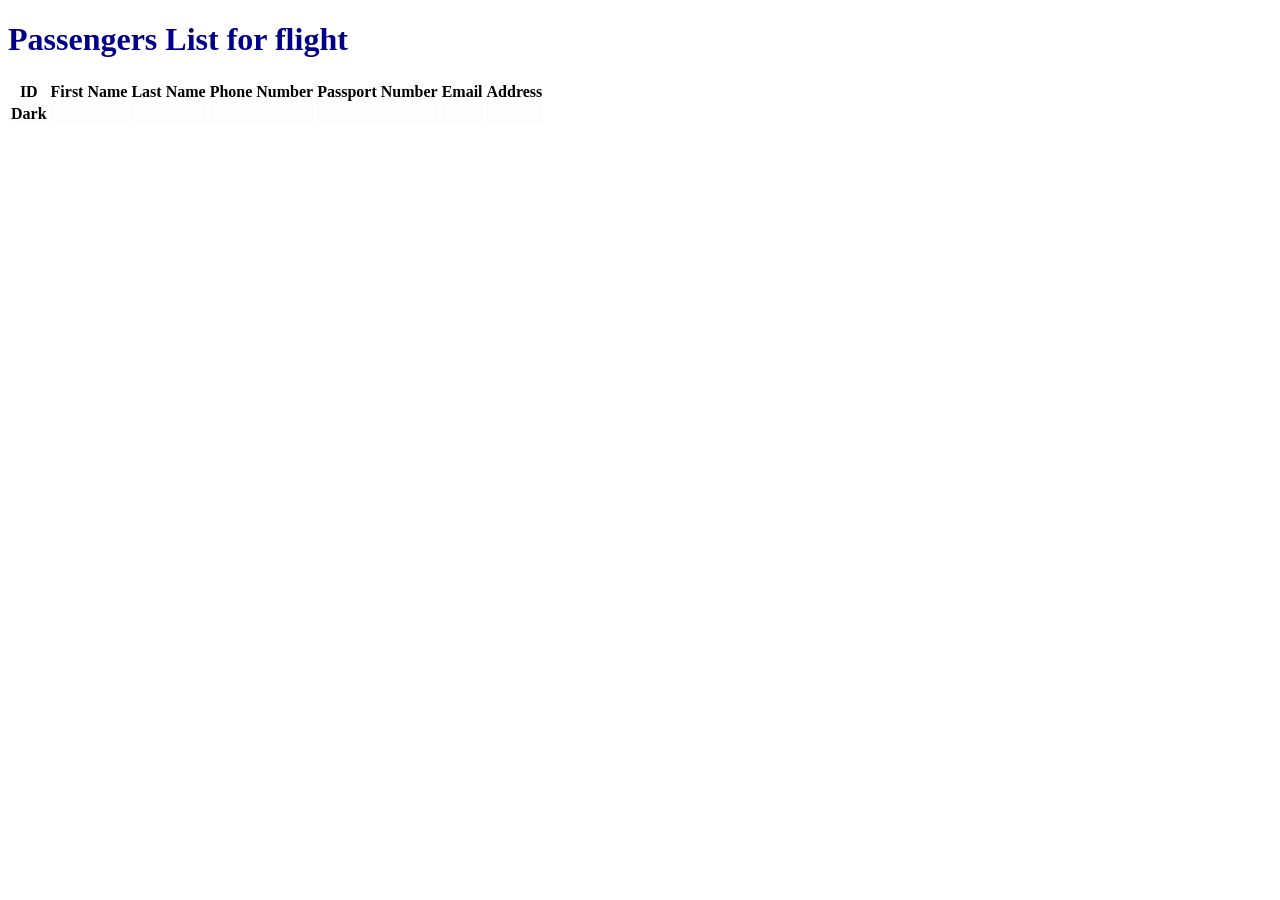
<file: src/main/resources/templates/passengers.html>
<!DOCTYPE html>
<html lang="en">
<html lang="en" xmlns:th="http://www.thymeleaf.org"
      xmlns:layout="http://www.ultraq.net.nz/thymeleaf/layout"
      layout:decorate="~{layout/master-page}">
<meta charset="UTF-8">
<title>Customers</title>
</head>
<body>
<th:block layout:fragment="content">
    <div class="row" style="margin-bottom: 10px">
        <div class="col-md-12">
            <h1 style="color: darkblue">Passengers List for flight <span th:text="${flight.flightNumber}"></span></h1>
        </div>

    </div>
    <table class="table table-sm">
        <thead>
        <tr class="table-active">
            <th scope="col">ID</th>
            <th scope="col">First Name</th>
            <th scope="col">Last Name</th>
            <th scope="col">Phone Number</th>
            <th scope="col">Passport Number</th>
            <th scope="col">Email</th>
            <th scope="col">Address</th>

        </tr>
        </thead>
        <tbody>
        <div th:each="passenger, iterStat:${passengers}">
            <tr style="background-color: #fdfdfd">
                <th scope="row" th:text="${passenger.passengerId}">Dark</th>
                <td th:text="${passenger.firstName}"></td>
                <td th:text="${passenger.lastName}"></td>
                <td th:text="${passenger.phoneNumber}"></td>
                <td th:text="${passenger.passportNumber}"></td>
                <td th:text="${passenger.email}"></td>
                <td th:text="${passenger.address}"></td>

            </tr>
        </div>
        </tbody>
    </table>

</th:block>
</body>
</html>
</file>
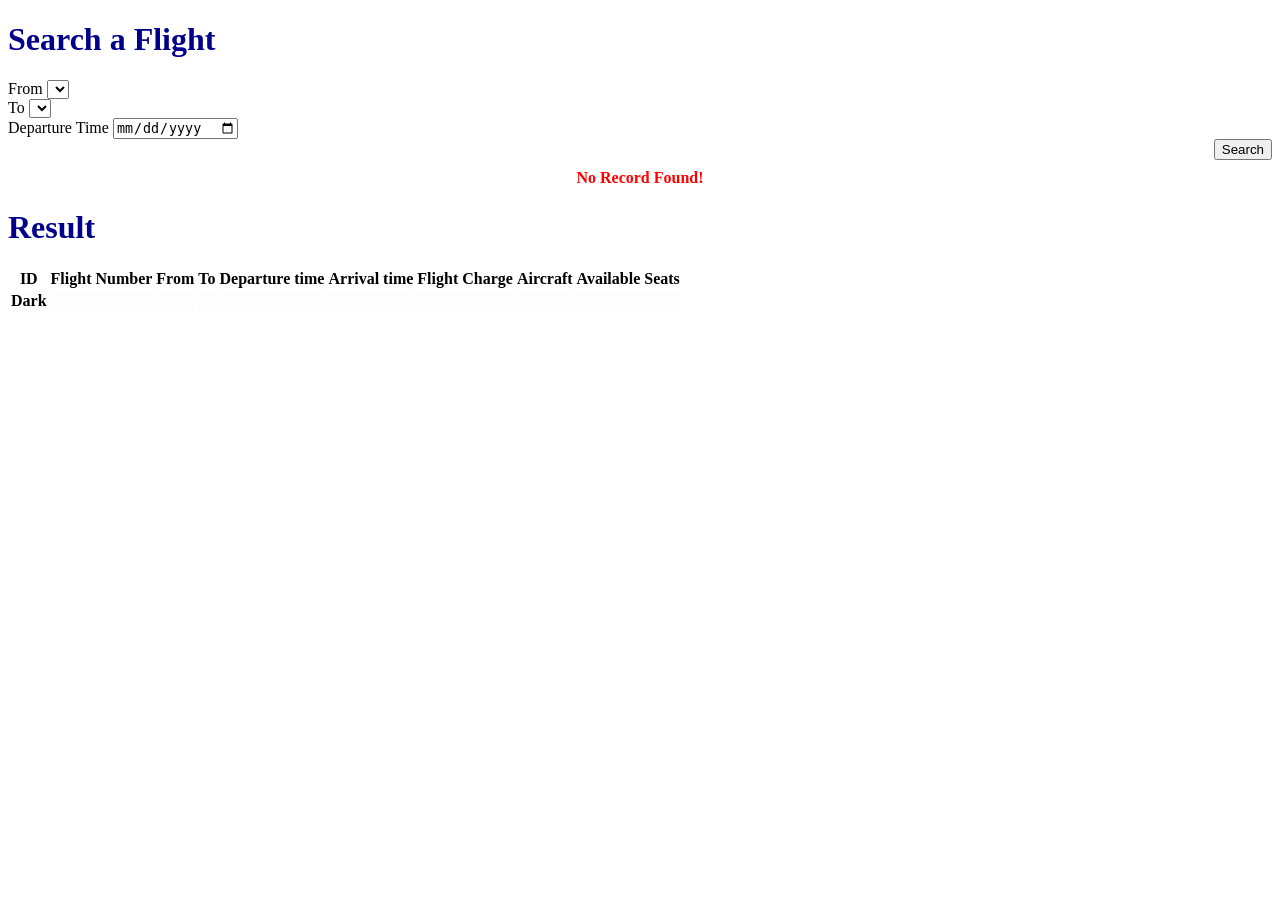
<file: src/main/resources/templates/searchFlight.html>
<!DOCTYPE html>
<html xmlns:th="http://www.thymeleaf.org"
      xmlns:layout="http://www.ultraq.net.nz/thymeleaf/layout"
      layout:decorate="~{layout/master-page}">

<body>
<th:block layout:fragment="content">
    <div class="row">
        <div class="row">
            <div class="col-md-12" style="margin-bottom: 10px">
                <h1 style="color: darkblue">Search a Flight</h1>
            </div>

        </div>
    </div>

    <form action="/flight/search" method="post">
        <div class="row">


            <div class="from-group col-md-4">
                <label class="col-form-label" for="departureAirport">From</label>
                <select class="form-control" id="departureAirport" name="departureAirport">
                    <option th:each="airport, i:${airports}" th:text="${airport.airportName}"
                            th:value="${airport.airportId}">
                    </option>
                </select>
            </div>

            <div class="from-group col-md-4">
                <label class="col-form-label" for="destinationAirport">To</label>
                <span th:if="${AirportError!=null}" th:text="${AirportError}"
                      class="badge badge-danger"></span>
                <select class="form-control" id="destinationAirport" name="destinationAirport">
                    <option th:each="airport, i:${airports}" th:text="${airport.airportName}"
                            th:value="${airport.airportId}">
                    </option>
                </select>
            </div>

            <div class="form-group col-md-4">
                <label class="col-form-label" for="departureTime">Departure Time</label>
                <input type="date" class="form-control" placeholder="" id="departureTime"
                       name="departureTime" required>
            </div>


            <div class="form-group col-12">
                <button type="submit" class="btn btn-success" style="float: right">Search</button>
            </div>

        </div>
    </form>
    <div class="row">
        <th:block th:if="${notFound !=null}">
            <div class="col-12">
                <p style="text-align: center; margin-top: 30px; color: red; font-weight: bold">No Record Found!</p>
            </div>
        </th:block>
        <th:block th:if="${flights!=null}">
            <div class="row" style="margin-bottom: 10px">
                <div class="col-md-6">
                    <h1 style="color: darkblue">Result </h1>
                </div>

            </div>
            <table class="table table-sm">
                <thead>
                <tr class="table-active">
                    <th scope="col">ID</th>
                    <th scope="col">Flight Number</th>
                    <th scope="col">From</th>
                    <th scope="col">To</th>
                    <th scope="col">Departure time</th>
                    <th scope="col">Arrival time</th>
                    <th scope="col">Flight Charge</th>
                    <th scope="col">Aircraft</th>
                    <th scope="col">Available Seats</th>
                </tr>
                </thead>
                <tbody>
                <div th:each="flight, iterStat:${flights}">
                    <tr style="background-color: #fdfdfd">
                        <th scope="row" th:text="${flight.flightId}">Dark</th>
                        <td th:text="${flight.flightNumber}"></td>
                        <td th:text="${flight.departureAirport.airportName}"></td>
                        <td th:text="${flight.destinationAirport.airportName}"></td>
                        <td th:text="${flight.departureDate+' '+flight.departureTime}"></td>
                        <td th:text="${flight.arrivalDate+' '+flight.arrivalTime}"></td>
                        <td th:text="${flight.flightCharge}"></td>
                        <td th:text="${flight.aircraft.model}"></td>
                        <td th:text="${flight.aircraft.numberOfSeats - flight.passengers.size() +'/'+ flight.aircraft.numberOfSeats}"></td>
                    </tr>
                </div>
                </tbody>
            </table>

        </th:block>

    </div>


</th:block>
</body>
</html>
</file>
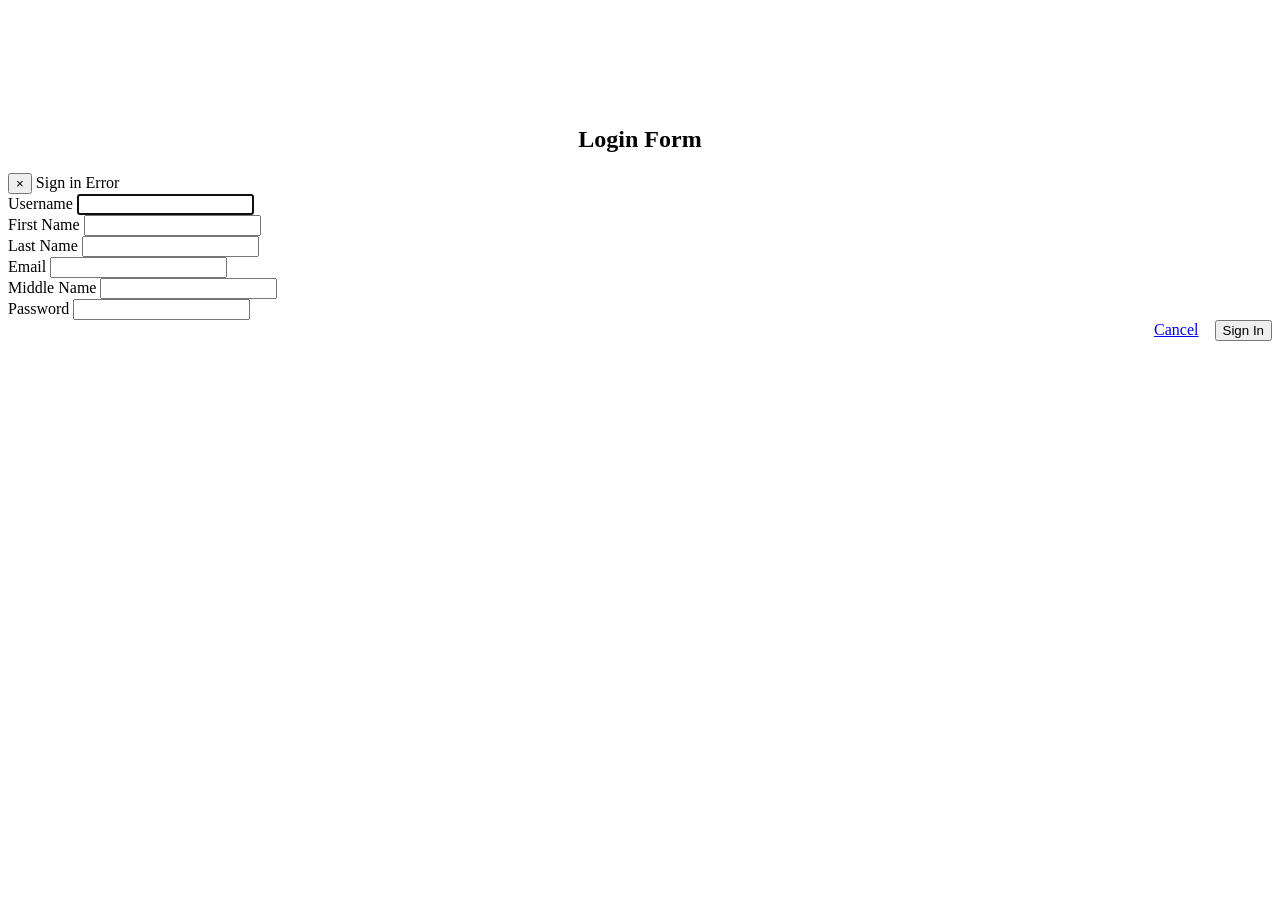
<file: src/main/resources/templates/signin.html>
<!DOCTYPE html>
<html lang="en" xmlns:th="http://www.thymeleaf.org"
      xmlns:layout="http://www.ultraq.net.nz/thymeleaf/layout"
      layout:decorate="~{layout/master-page}">

<body>
<th:block layout:fragment="content">
    <div class="row justify-content-md-center">
        <div class="col-md-4 jumbotron" style="margin-top: 10%">
            <h2 style="text-align: center">Login Form</h2>

            <form name="formLogin" action="/signup" method="POST" th:object="${user}">
                <div th:if="${param.error}" class="alert alert-dismissible alert-danger">
                    <button type="button" class="close" data-dismiss="alert">&times;</button>
                    Sign in Error
                </div>

                <div class="form-group">
                    <label for="txtUsername">Username</label>
                    <!-- <span th:if="${#fields.hasErrors('username')}" th:errors="*{username}"
                          class="alert alert-danger"></span> -->
                    <input id="txtUsername" name="username" th:field="*{username}" type="text" class="form-control" autofocus="autofocus"/>
                </div>
                <div class="form-group">
                    <label for="txtfirstname">First Name</label>
                    <!-- <span th:if="${#fields.hasErrors('username')}" th:errors="*{username}"
                          class="alert alert-danger"></span> -->
                    <input id="txtfirstname" name="firstname" type="text" th:field="*{firstname}" class="form-control" autofocus="autofocus"/>
                </div>
                <div class="form-group">
                    <label for="txtlastname">Last Name</label>
                    <!-- <span th:if="${#fields.hasErrors('username')}" th:errors="*{username}"
                          class="alert alert-danger"></span> -->
                    <input id="txtlastname" name="lastname" type="text" th:field="*{lastname}" class="form-control" autofocus="autofocus"/>
                </div>
                <div class="form-group">
                    <label for="txtemail">Email</label>
                    <!-- <span th:if="${#fields.hasErrors('username')}" th:errors="*{username}"
                          class="alert alert-danger"></span> -->
                    <input id="txtemail" name="email" type="text" class="form-control" th:field="*{email}" autofocus="autofocus"/>
                </div>
                <div class="form-group">
                    <label for="txtmiddlename">Middle Name</label>
                    <!-- <span th:if="${#fields.hasErrors('username')}" th:errors="*{username}"
                          class="alert alert-danger"></span> -->
                    <input id="txtmiddlename" name="middlename" type="text" class="form-control" th:field="*{middlename}" autofocus="autofocus"/>
                </div>

                <div class="form-group">
                    <label for="txtPassword">Password</label>
                    <!-- <span th:if="${#fields.hasErrors('password')}" th:errors="*{password}"
                          class="alert alert-danger"></span> -->
                    <input id="txtPassword" name="password" type="password" th:field="*{password}" class="form-control"/>
                </div>
                <div style="float:right;">
                    <a href="/" class="btn btn-outline-warning">Cancel</a>&nbsp;&nbsp;&nbsp;
                    <button id="btnSubmit" type="submit" class="btn btn-outline-success">Sign In</button>
                </div>
            </form>
        </div>
    </div>
</th:block>
</body>
</html>
</file>
<file: src/main/resources/templates/css/style.css>
.section {
	position: relative;
	height: 100vh;
}

.section .section-center {
	position: absolute;
	top: 50%;
	left: 0;
	right: 0;
	-webkit-transform: translateY(-50%);
	transform: translateY(-50%);
}

#booking {
	font-family: 'Montserrat', sans-serif;
	/*background-image: url('../img/background.jpg');*/
	background-size: cover;
	background-position: center;
}

#booking::before {
	content: '';
	position: absolute;
	left: 0;
	right: 0;
	bottom: 0;
	top: 0;
	background: rgba(47, 103, 177, 0.6);
}

.booking-form {
	background-color: #fff;
	padding: 50px 20px;
	-webkit-box-shadow: 0px 5px 20px -5px rgba(0, 0, 0, 0.3);
	box-shadow: 0px 5px 20px -5px rgba(0, 0, 0, 0.3);
	border-radius: 4px;
}

.booking-form .form-group {
	position: relative;
	margin-bottom: 30px;
}

.booking-form .form-control {
	background-color: #ebecee;
	border-radius: 4px;
	border: none;
	height: 40px;
	-webkit-box-shadow: none;
	box-shadow: none;
	color: #3e485c;
	font-size: 14px;
}

.booking-form .form-control::-webkit-input-placeholder {
	color: rgba(62, 72, 92, 0.3);
}

.booking-form .form-control:-ms-input-placeholder {
	color: rgba(62, 72, 92, 0.3);
}

.booking-form .form-control::placeholder {
	color: rgba(62, 72, 92, 0.3);
}

.booking-form input[type="date"].form-control:invalid {
	color: rgba(62, 72, 92, 0.3);
}

.booking-form select.form-control {
	-webkit-appearance: none;
	-moz-appearance: none;
	appearance: none;
}

.booking-form select.form-control+.select-arrow {
	position: absolute;
	right: 0px;
	bottom: 4px;
	width: 32px;
	line-height: 32px;
	height: 32px;
	text-align: center;
	pointer-events: none;
	color: rgba(62, 72, 92, 0.3);
	font-size: 14px;
}

.booking-form select.form-control+.select-arrow:after {
	content: '\279C';
	display: block;
	-webkit-transform: rotate(90deg);
	transform: rotate(90deg);
}

.booking-form .form-label {
	display: inline-block;
	color: #3e485c;
	font-weight: 700;
	margin-bottom: 6px;
	margin-left: 7px;
}

.booking-form .submit-btn {
	display: inline-block;
	color: #fff;
	background-color: #1e62d8;
	font-weight: 700;
	padding: 14px 30px;
	border-radius: 4px;
	border: none;
	-webkit-transition: 0.2s all;
	transition: 0.2s all;
}

.booking-form .submit-btn:hover,
.booking-form .submit-btn:focus {
	opacity: 0.9;
}

.booking-cta {
	margin-top: 80px;
	margin-bottom: 30px;
}

.booking-cta h1 {
	font-size: 52px;
	text-transform: uppercase;
	color: #fff;
	font-weight: 700;
}

.booking-cta p {
	font-size: 16px;
	color: rgba(255, 255, 255, 0.8);
}
</file>
